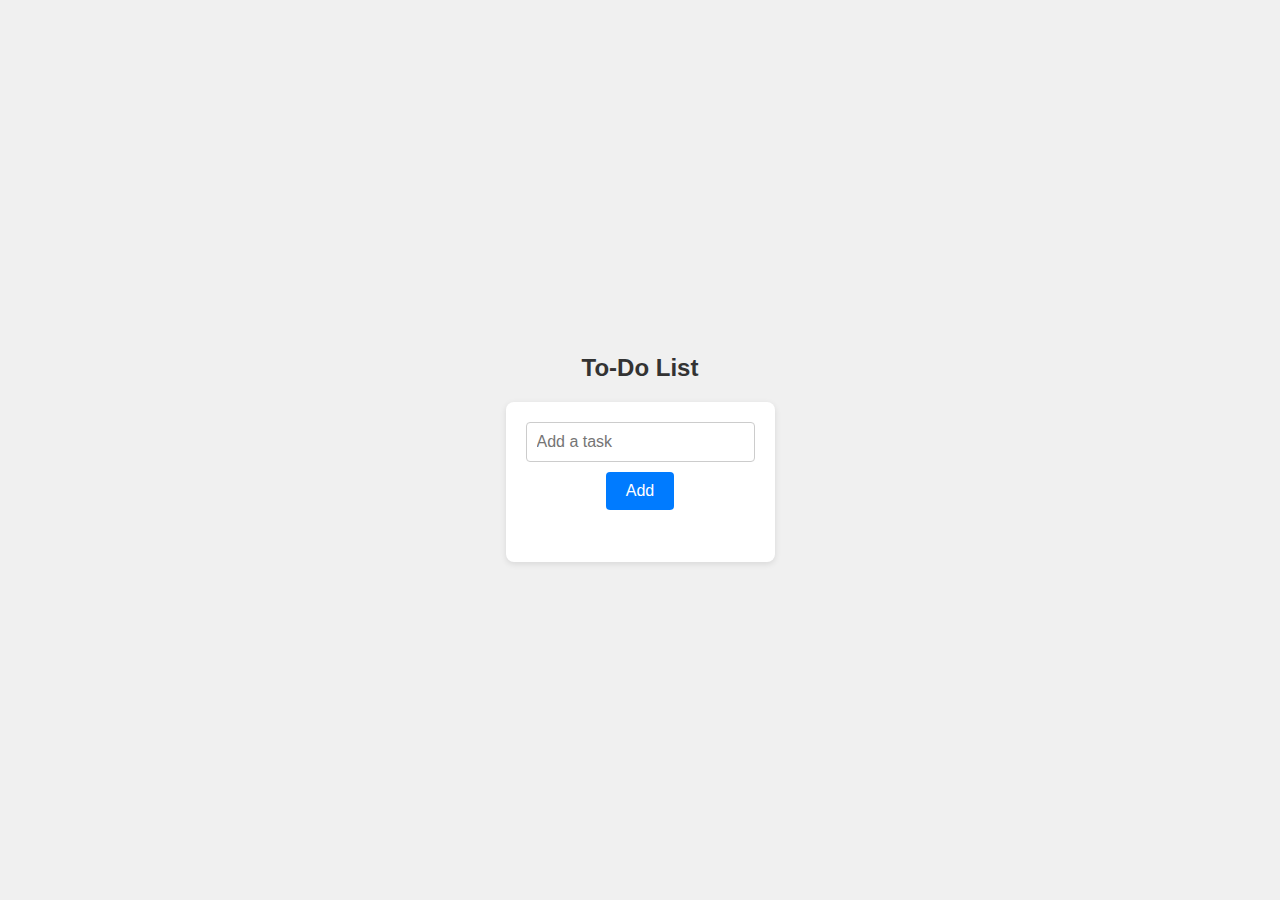
<file: DOM Manipulation/index.html>
<!DOCTYPE html>
<html lang="en">
	<head>
		<meta charset="UTF-8" />
		<meta name="viewport" content="width=device-width, initial-scale=1.0" />
		<link rel="stylesheet" type="text/css" href="index.css" />
		<title>DOM Manipulation - To-Do List</title>
	</head>
	<body>
		<h1>To-Do List</h1>
		<div id="app">
			<input type="text" id="task-input" placeholder="Add a task" />
			<button id="add-button">Add</button>
			<ul id="task-list"></ul>
		</div>
		<script src="index.js"></script>
	</body>
</html>
</file>
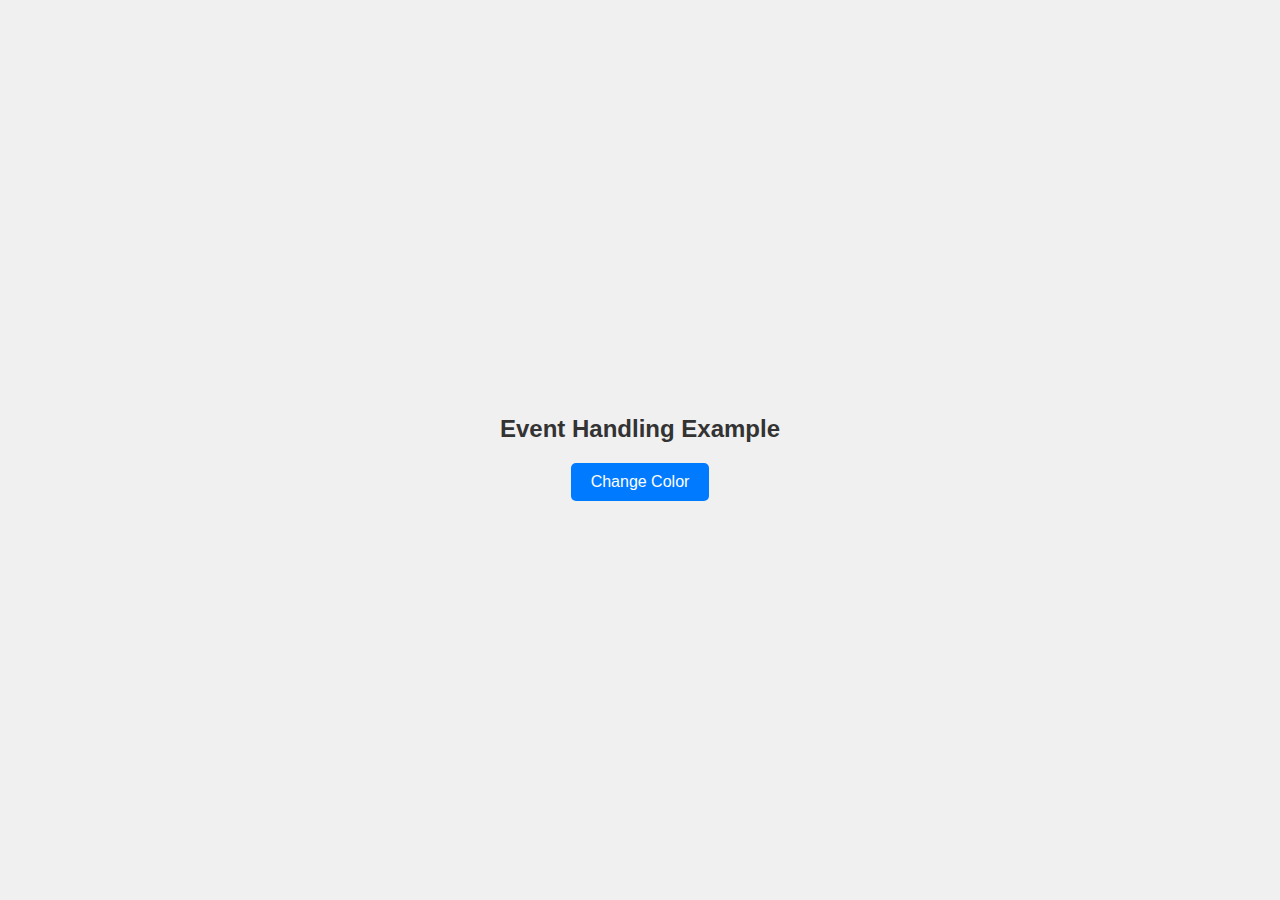
<file: Event Handling/index.html>
<!DOCTYPE html>
<html lang="en">
	<head>
		<meta charset="UTF-8" />
		<meta name="viewport" content="width=device-width, initial-scale=1.0" />
		<link rel="stylesheet" type="text/css" href="index.css" />
		<title>Event Handling Example</title>
	</head>
	<body>
		<h1>Event Handling Example</h1>
		<button type="button" id="change-color-button">Change Color</button>
		<script src="index.js"></script>
	</body>
</html>
</file>
<file: DOM Manipulation/index.css>
/* Style the body and center the content */
body {
	font-family: Arial, sans-serif;
	margin: 0;
	padding: 0;
	display: flex;
	flex-direction: column;
	align-items: center;
	justify-content: center;
	height: 100vh;
	background-color: #f0f0f0;
}

/* Style the heading */
h1 {
	font-size: 24px;
	margin-bottom: 20px;
	color: #333;
}

/* Style the input and button */
#app {
	display: flex;
	flex-direction: column;
	align-items: center;
	background-color: #fff;
	border-radius: 8px;
	box-shadow: 0 2px 6px rgba(0, 0, 0, 0.1);
	padding: 20px;
}

#task-input {
	padding: 10px;
	font-size: 16px;
	margin-bottom: 10px;
	border: 1px solid #ccc;
	border-radius: 4px;
}

#add-button {
	background-color: #007bff;
	color: white;
	border: none;
	padding: 10px 20px;
	font-size: 16px;
	cursor: pointer;
	border-radius: 4px;
	transition: background-color 0.3s ease;
}

#add-button:hover {
	background-color: #0056b3;
}

/* Style the task list */
#task-list {
	list-style-type: none;
	padding: 0;
}

li {
	display: flex;
	justify-content: space-between;
	align-items: center;
	background-color: #f9f9f9;
	border-radius: 4px;
	padding: 10px;
	margin-bottom: 10px;
	box-shadow: 0 2px 4px rgba(0, 0, 0, 0.1);
}

button {
	background-color: #e74c3c;
	color: white;
	border: none;
	padding: 5px 10px;
	font-size: 14px;
	cursor: pointer;
	border-radius: 4px;
	transition: background-color 0.3s ease;
}

button:hover {
	background-color: #c0392b;
}
</file>
<file: Event Handling/index.css>
/* Style the body and center the content */
body {
	font-family: Arial, sans-serif;
	margin: 0;
	padding: 0;
	display: flex;
	flex-direction: column;
	align-items: center;
	justify-content: center;
	height: 100vh;
	background-color: #f0f0f0;
}

/* Style the heading */
h1 {
	font-size: 24px;
	margin-bottom: 20px;
	color: #333;
}

/* Style the button */
#change-color-button {
	background-color: #007bff;
	color: white;
	border: none;
	padding: 10px 20px;
	font-size: 16px;
	cursor: pointer;
	border-radius: 5px;
	transition: background-color 0.3s ease;
}

#change-color-button:hover {
	background-color: #0056b3;
}
</file>
